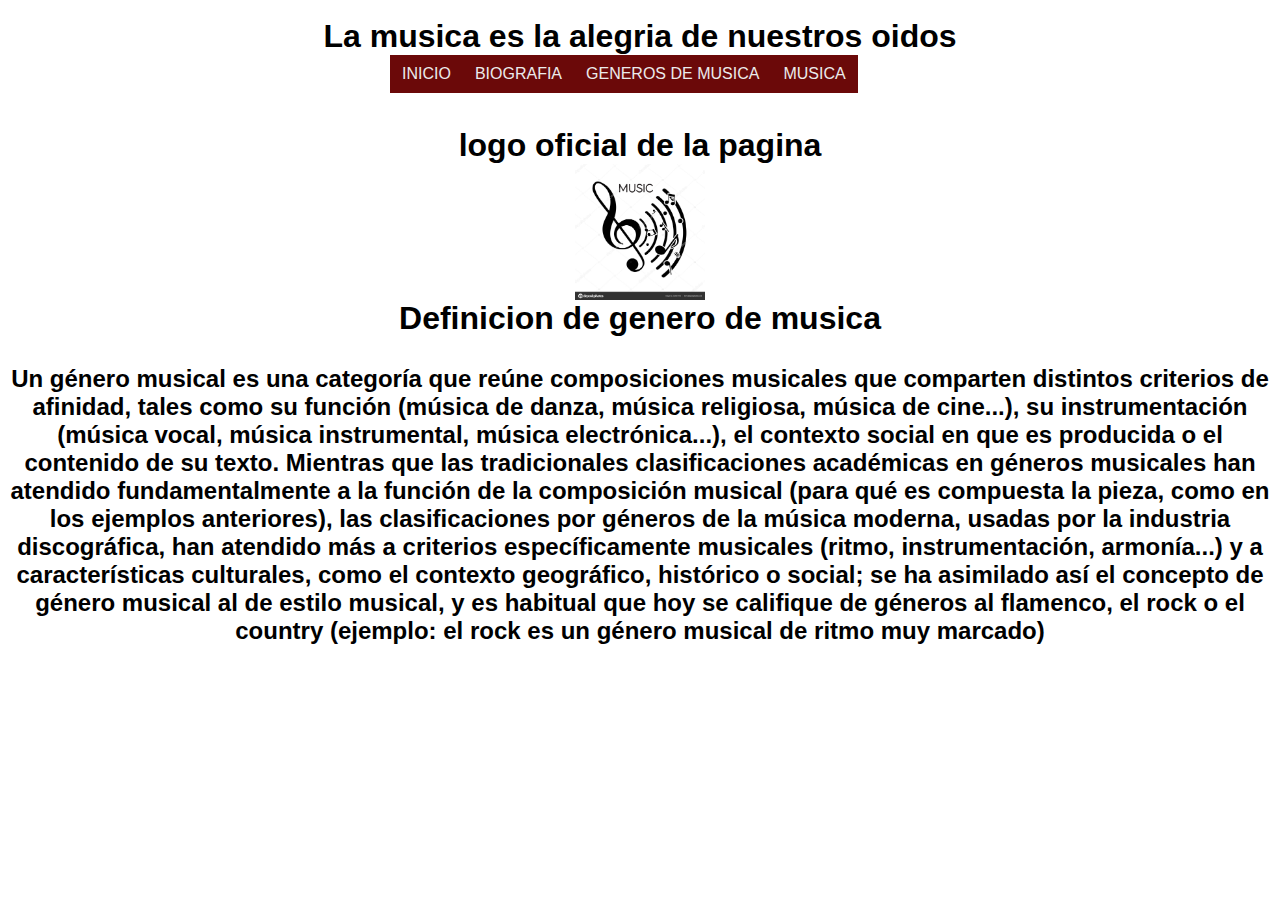
<file: finalPedro.html/GENEROS DE MUSICA.html>
<html>

<head>
	<title>La alegria de nuestros oidos</title>
	<style type="text/css">
	
		* {
			margin: 0px;
			padding: 0px;
		}

		#header {
			margin: auto;
			width: 500px;
			font-family: Arial, Helvetica, sans-serif;
		}

		ul,
		ol {
			list-style: none;
		}

		.nav>li {
			float: left;
		}

		.nav li a {
			background-color: rgb(107, 9, 9);
			color: rgb(235, 235, 235);
			text-decoration: none;
			padding: 10px 12px;
			display: block;
		}

		.nav li a:hover {
			background-color: #b81616;
		}

		.nav li ul {
			display: none;
			position: absolute;
			min-width: 140px;
		}

		.nav li:hover>ul {
			display: block;
		}

		.nav li ul li {
			position: relative;
		}

		.nav li ul li ul {
			right: -140px;
			top: 0px;
		}
	</style>
</head>
<!-- SnapWidget -->
<div class="snapwidget-banner" data-widget-id="933314"></div>
<script>!function(s,n,ap){if(!s.getElementById(ap)){var a=s.createElement("script");a.id=ap,a.src="https://snapwidget.com/js/snapwidget-banner.js",s.getElementsByTagName("head")[0].appendChild(a)}}(document,0,"snapbnr");</script>

<br>

<h1><center><p>La musica es la alegria de nuestros oidos</p></center></h1>
<body>
	<div id="header">
		<ul class="nav">
			<li><a href="index.html">INICIO</a></li>
			<h1></h1>
			<li><a href="biografia.html"> BIOGRAFIA</a>
				<ul>
					
						<ul>
							
						</ul>
					</li>
				</ul>
			</li>
			<li><a href="GENEROS DE MUSICA.HTML">GENEROS DE MUSICA</a>
				<ul>
					
				</ul>
			</li>
			<li><a href="musica.html">MUSICA</a></li>
		</ul>
	</div>
</br>
  <center></center>  <br></br>
<br><h1><center><p>logo oficial de la pagina</p></center></h1>
<center><img src="foto.jpg" style="width: 130px;"> </center>
<style></style>
<h1><center>Definicion de genero de musica</center></h1>
<h2><br><center>Un género musical es una categoría que reúne composiciones musicales que comparten distintos criterios de afinidad, tales como su función (música de danza, música religiosa, música de cine...), su instrumentación (música vocal, música instrumental, música electrónica...), el contexto social en que es producida o el contenido de su texto.

Mientras que las tradicionales clasificaciones académicas en géneros musicales han atendido fundamentalmente a la función de la composición musical (para qué es compuesta la pieza, como en los ejemplos anteriores), las clasificaciones por géneros de la música moderna, usadas por la industria discográfica, han atendido más a criterios específicamente musicales (ritmo, instrumentación, armonía...) y a características culturales, como el contexto geográfico, histórico o social; se ha asimilado así el concepto de género musical al de estilo musical, y es habitual que hoy se califique de géneros al flamenco, el rock o el country (ejemplo: el rock es un género musical de ritmo muy marcado)

</center></h2></br>

<style>
	body {
	  background-image: url(https://mcdn.wallpapersafari.com/small/32/24/5IZHfy.jpg);
	  background-repeat: no-repeat;
	  background-attachment: fixed;
	  background-size: 100% 100%;}
	</style>
	<html lang="en">
		<head>
			  <meta charset="UTF=8">
			  <title>footer design</title>
		 <link rel="stylesheet" href="estilo.css">
			</head>
		 <body>
</file>
<file: finalPedro.html/estilo.css>
*{
    margin: 0px;
    padding: 0px;
    box-sizing: border-box;
   font-family: sans-serif;

}
footer{
  width: 100%;
 background-color: #202020;
   color: rgb(148, 23, 23);
  padding: 40px;
  
 }

 .container-footer-all{
     width: 100%;
     max-width: 1200px;
     margin: auto;
     
 }

 .container-body{
     display: flex;
     justify-content: space-between;
 }

 .column1{
     max-width:  400px;
 }


 .colunm1 h1{
     font-size: 22px;
 }

.column1 p{
 font-size: 14px;
 color: #940909;
  margin-top: 20px;
}


.column2{
  max-width: 400px;
}

.column2 h1{
  font-size: 22px;
}

.row{
  margin-top: 20px;
 display: flex;
 }

 .row img{
      width: 35npx;
      height: 35px;
}

.row label{
   margin-top: 10px;
   margin-left: 5px;
   color: #ae1818;
 }

 .column3{
     max-width: 400px;
 }

  column3 h1{
      font: 22px;
  }

  .row2{
      margin-top: 20px;
      display: flex;
     }
  .row2 img{
      width: 36px;
      height: 36px;
     }

     .row2 label{
        margin-top: 10px;
         margin-left: 20px;
         max-width: 140px;
     }
.container-footer{
  width: 100%;
  background: #8c3232;
 }    

 .copyright{
     color: #d01313;
 }
</file>
